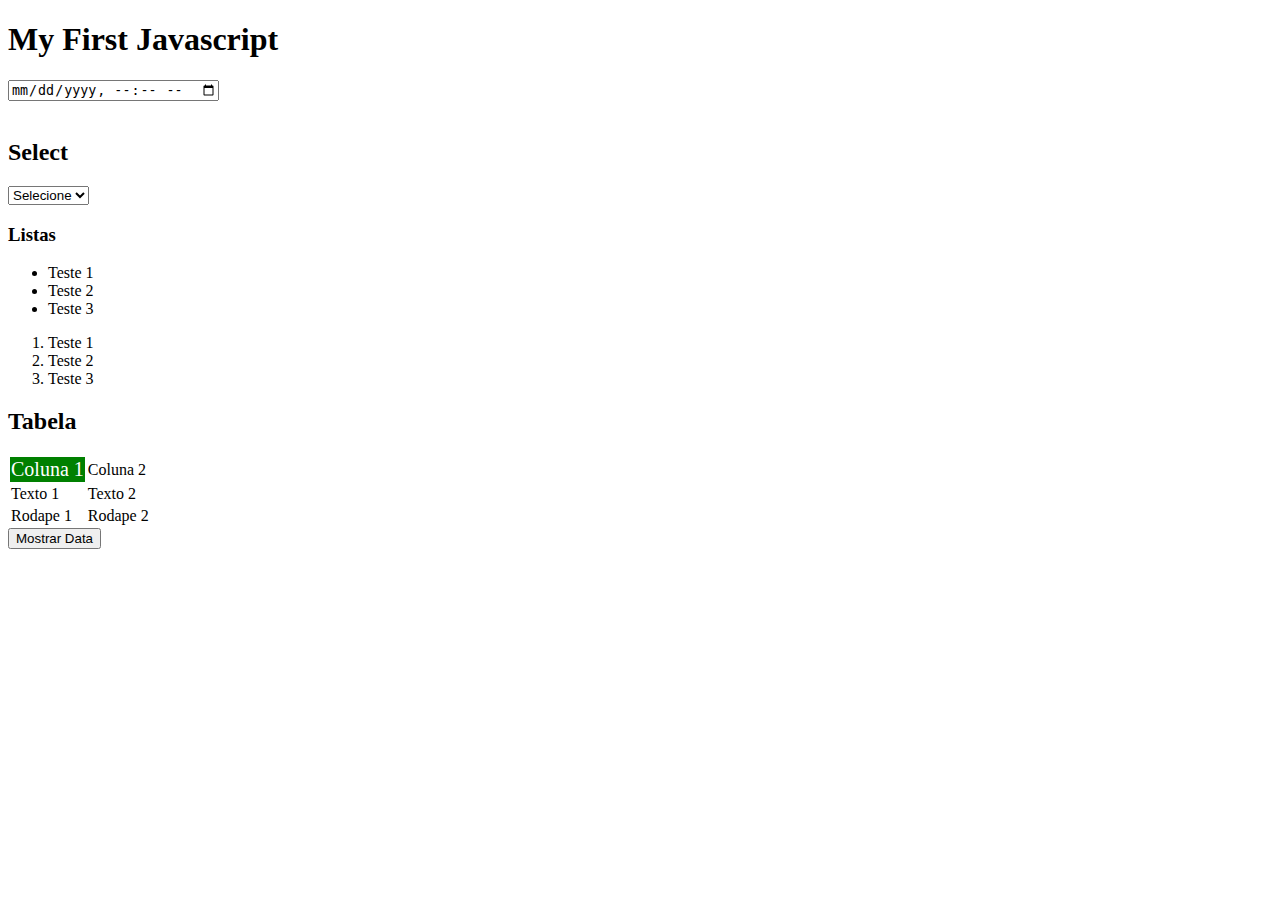
<file: public/index.html>
<!doctype html>
<html lang="pt-br">
<head>
    <meta charset="UTF-8">
    <meta name="viewport"
          content="width=device-width, user-scalable=no, initial-scale=1.0, maximum-scale=1.0, minimum-scale=1.0">
    <meta http-equiv="X-UA-Compatible" content="ie=edge">
    <link rel="stylesheet" type="text/css" href="estilo.css">
    <title>Olá Mundo</title>
</head>
<body>
    <h1 id="texto1">Olá Mundo</h1>

<input type="datetime-local"><br><br>


<h2>Select</h2>
    <select>
        <option value="">Selecione</option>
        <option value="1">Opção 1</option>
        <option value="2">Opção 2</option>
        <option value="3">Opção 3</option>
    </select>

    <h3>Listas</h3>
    <ul>
        <li>Teste 1</li>
        <li>Teste 2</li>
        <li>Teste 3</li>
    </ul>

    <ol>
        <li>Teste 1</li>
        <li>Teste 2</li>
        <li>Teste 3</li>
    </ol>

    <h2>Tabela</h2>

<table>
    <thead>
        <tr>
            <td class="meu-paragrafo">Coluna 1</td>
            <td>Coluna 2</td>
        </tr>
    </thead>
    <tbody>
        <tr>
            <td>Texto 1</td>
            <td>Texto 2</td>
        </tr>
    </tbody>
    <tfoot>
        <tr>
            <td>Rodape 1</td>
            <td>Rodape 2</td>
        </tr>
    </tfoot>
</table>

    <button id="botao" onclick="mostrarData()">Mostrar Data</button>

<script src="./javascript.js"></script>
</body>
</html>
</file>
<file: public/estilo.css>
.meu-paragrafo {
    font-size: 20px;
    color: white;
    background: green;
}
</file>
